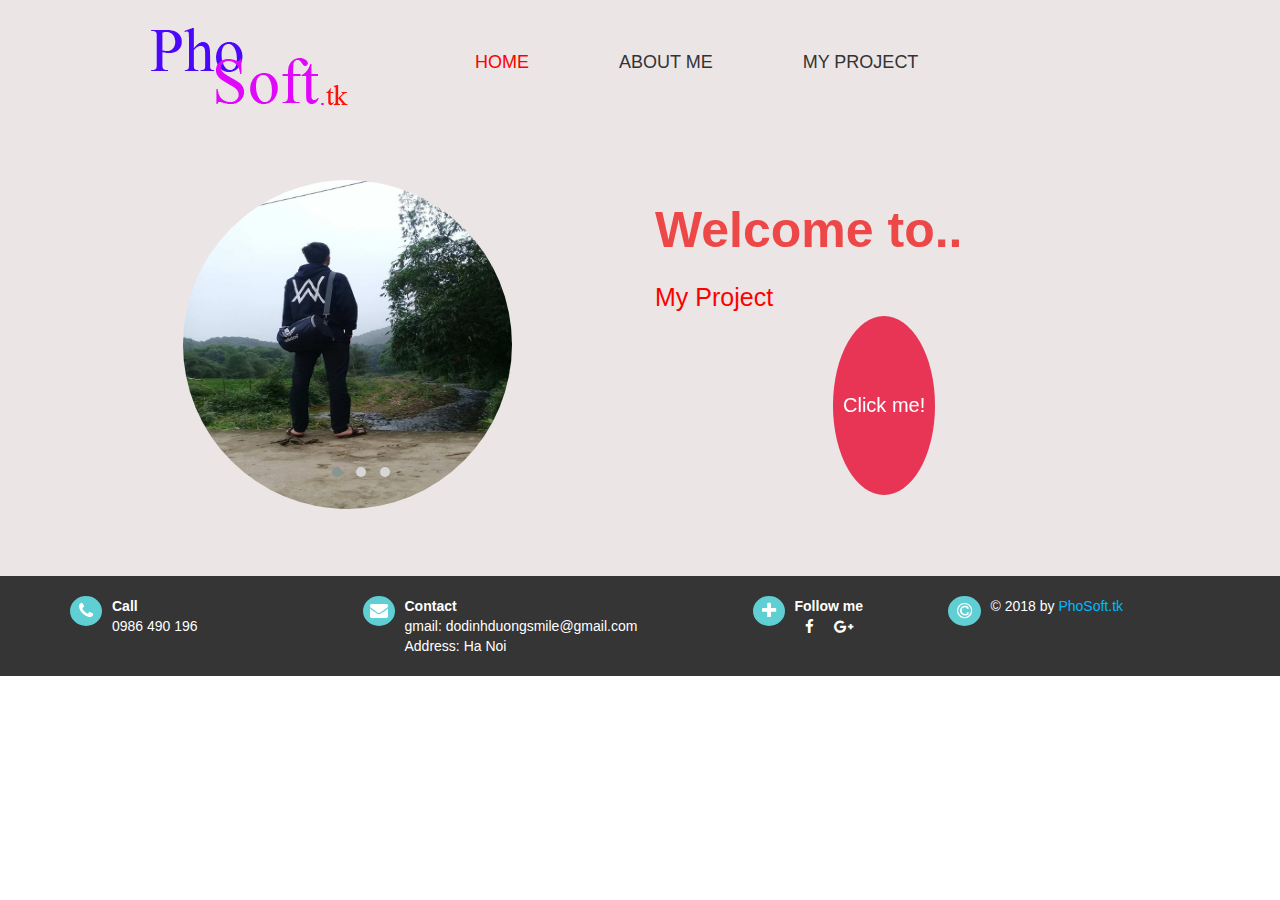
<file: index.html>
﻿ <!DOCTYPE html>
<html lang="vi">
	<head>
		<title>Portfolio</title>
		<meta charset="UTF-8">
		<meta name="viewport" content="width=device-width, initial-scale=1">
		<link rel="stylesheet" href="css/bootstrap.min.css"/>
		<link rel="stylesheet" href="css/font-awesan/css/font-awesome.min.css"/>
		<link rel="stylesheet" href="css/owl.carousel.min.css">
		<link rel="stylesheet" href="css/owl.theme.default.min.css">
		<link rel="stylesheet" href="css/animate.css"/>
		<link rel="stylesheet" href="style.css"/>	
	</head>
	<body>
		<div class="wrapper">
			<div class="container">
				<div class="main_content">
					<div class="main_top">
						<div class="row">
							<div class="col-md-4 col-sm-4 col-xs-4 wr-logo">
								<a class="logo" href="index.html" title=""><img src="img/logo.png" alt="logo"/></a>
							</div>
							<div class="col-md-8 col-sm-8 col-xs-8 wr-menu">
								<ul class="menu clearfix">
									<li class="active"><a data-toggle="tab" href="#home" title="Home">home</a></li>
									<li><a data-toggle="tab" href="#aboutme" title="about me" >about me</a></li>
									<li><a href="htmlcss.html" title="contact" >my project</a></li>
								</ul>
							</div>
						</div>
					</div>
					<div class="main">
						<div class="tab-content sertab">
							<div id="home" class="tab-pane fade in active">
								<div class="row">
									<div class="col-md-6 col-sm-6 col-xs-6 profile ">
										<div class="owl-carousel owl-theme carousel1">
											<div class="item">
												<a href="#" title=""><img src="img/doduong.jpg" alt="Logo" class="img-responsive img-circle" /></a>
											</div>
											<div class="item">
												<a href="#" title=""><img src="img/doduong1.jpg" alt="Logo" class="img-responsive img-circle" /></a>
											</div>
											<div class="item">
												<a href="#" title=""><img src="img/doduong2.jpg" alt="Logo" class="img-responsive img-circle" /></a>
											</div>
										</div>
									</div>
									<div class="col-md-6 col-sm-6 col-xs-6 my-word">
										<h1>Welcome to..</h1>
										<span><a href="">My Project</a></span>
										<div class="first wow zoomIn" data-wow-delay="0.5s">
											<a class="hvr-radial-out wow fadeInDown" href="htmlcss.html" title="">Click me!</a>
										</div>
									</div>
								</div>								
							</div>
							<div id="aboutme" class="tab-pane fade wr">
								<div class="row">
									<div class="col-md-5 col-sm-5 col-xs-12 profile wow pulse"  >
										<a href="#" title=""><img src="img/doduong.jpg" alt="Logo" class="img-responsive img-circle" /></a>
									</div>
									<div class="col-md-7 col-sm-7 col-xs-12 my-word">
										<h2>About Me</h2>
										<ul class="aboutme1">
											<div class="row">
												<div class="col-md-6 col-sm-6 col-xs-12">
													<li class="wow zoomIn hvr-shutter-out-horizontal" data-wow-delay="0.5s">Name: Do Dinh Duong</li>
													<li class="wow zoomIn hvr-shutter-out-horizontal" data-wow-delay="0.5s">Address: Hiep Thuan - Phuc Tho - Ha Noi</li>
													<li class="wow zoomIn hvr-shutter-out-horizontal" data-wow-delay="0.5s">Tel: 0986.490.196</li>
													<li class="wow zoomIn hvr-shutter-out-horizontal" data-wow-delay="0.5s">Birthday: 21 - 05 - 1997</li>
												</div>
												<div class="col-md-6 col-sm-6 col-xs-12">
													<li class="wow zoomIn hvr-shutter-out-horizontal" data-wow-delay="0.5s">Tên: Đỗ Đình Dương</li>
													<li class="wow zoomIn hvr-shutter-out-horizontal" data-wow-delay="0.5s">Địa chỉ: Hiệp Thuận - Phúc THọ - Hà Nội</li>
													<li class="wow zoomIn hvr-shutter-out-horizontal" data-wow-delay="0.5s">SĐT: 0986.490.196</li>
													<li class="wow zoomIn hvr-shutter-out-horizontal" data-wow-delay="0.5s">Ngày sinh: 21 - 05 - 1997</li>
												</div>
											</div>
										</ul>
									</div>
								</div>								
							</div>
							<div id="contact" class="tab-pane fade">
								<div class="row">
									<div class="col-md-3 col-sm-3 col-xs-12 profile wow pulse"  >
										<a href="#" title=""><img src="img/doduong.jpg" alt="Logo" class="img-responsive img-circle" /></a>
									</div>
									<div class="col-md-9 col-sm-9 col-xs-12 my-word">
										<h2>Project</h2>
										<ul class="aboutme1">
											<div class="row">
												<div class="col-md-4 col-sm-4 col-xs-12">
													<h3>HTML, CSS, BOOTSTRAP</h3>
													<li class="wow zoomIn hvr-shutter-out-horizontal" data-wow-delay="0.5s">Project1</li>
													<li class="wow zoomIn hvr-shutter-out-horizontal" data-wow-delay="0.5s">Project1</li>
													<li class="wow zoomIn hvr-shutter-out-horizontal" data-wow-delay="0.5s">Project1</li>
													<li class="wow zoomIn hvr-shutter-out-horizontal" data-wow-delay="0.5s">Project1</li>
												</div>
												<div class="col-md-4 col-sm-4 col-xs-12">
													<h3>WordPree</h3>
													<li class="wow zoomIn hvr-shutter-out-horizontal" data-wow-delay="0.5s">Project1</li>
													<li class="wow zoomIn hvr-shutter-out-horizontal" data-wow-delay="0.5s">Project1</li>
													<li class="wow zoomIn hvr-shutter-out-horizontal" data-wow-delay="0.5s">Project1</li>
													<li class="wow zoomIn hvr-shutter-out-horizontal" data-wow-delay="0.5s">Project1</li>
												</div>
												<div class="col-md-4 col-sm-4 col-xs-12">
													<h3>PHP</h3>
													<li class="wow zoomIn hvr-shutter-out-horizontal" data-wow-delay="0.5s">Project1</li>
													<li class="wow zoomIn hvr-shutter-out-horizontal" data-wow-delay="0.5s">Project1</li>
													<li class="wow zoomIn hvr-shutter-out-horizontal" data-wow-delay="0.5s">Project1</li>
													<li class="wow zoomIn hvr-shutter-out-horizontal" data-wow-delay="0.5s">Project1</li>
												</div>
											</div>
										</ul>
									</div>
								</div>								
							</div>
						</div>
					</div>
				</div>
			</div>
		</div>
		<div class="footer">
			<div class="container">
				<div class="row">
					<div class="col-md-3 col-sm-3 col-xs-6 ft-col">
						<a href="tel:0986490196" title="Call"><i class="fa fa-phone nqt-icon hvr-buzz-out" aria-hidden="true"></i>
						<div class="ft-text"></a>
							<p class="ft-heading">Call</p>
							<p>0986 490 196</p>
						</div>
					</div>
					<div class="col-md-4 col-sm-4 col-xs-6 ft-col">
						<a href="" title="Contact"><i class="fa fa-envelope nqt-icon hvr-buzz-out" aria-hidden="true"></i></a>
						<div class="ft-text">
							<p class="ft-heading">Contact</p>
							<p>gmail: dodinhduongsmile@gmail.com</p>
							<p>Address: Ha Noi</p>
						</div>
					</div>
					<div class="col-md-2 col-sm-2 col-xs-6 ft-col">
						<a href="" title="Follow me"><i class="fa fa-plus nqt-icon hvr-buzz-out" aria-hidden="true"></i></a>
						<div class="ft-text">
							<p class="ft-heading">Follow me</p>
							<ul class="follow-me">
								<li><a href="https://www.facebook.com/bacthay.soitien" title="" target="_blank"><i class="fa fa-facebook" aria-hidden="true"></i></a></li>
								<li><a href="/" title="" target="_blank"><i class="fa fa-google-plus" aria-hidden="true"></i></a></li>
							</ul>
						</div>
					</div>
					<div class="col-md-3 col-sm-3 col-xs-6 ft-col">
						<a href="" title=""><i class="fa fa-copyright nqt-icon hvr-buzz-out" aria-hidden="true"></i></a>
						<div class="ft-text">
							<p>© 2018 by <a class="coppyright" href="#" title="/" >PhoSoft.tk</a></p>
						</div>
					</div>
				</div>
			</div>
		</div>
		
		<script type="text/javascript" src="js/jquery-1.11.3.min.js"></script>
		<script type="text/javascript" src="js/bootstrap.min.js"></script>	
		<script src="js/owl.carousel.min.js"></script>
		<script type="text/javascript" src="js/wow.min.js"></script>
		<script type="text/javascript">
			new WOW().init();
		</script>
		<script>
				$(document).ready(function(){
					$('.carousel1').owlCarousel({
						loop:true,
						margin:30,
						autoplay: false,
						autoplayTimeout:2000,
						nav:false,
						dots: true,
						//navText: ['<span class="glyphicon glyphicon-menu-left"></span>','<span class="glyphicon glyphicon-menu-right" ></span>'],
						responsive:{
							0:{
								items:1
							},
							800:{
								items:1
							},
							1000:{
								items:1
							}
						}
					})
					});
		</script>
	</body>
</html>
</file>
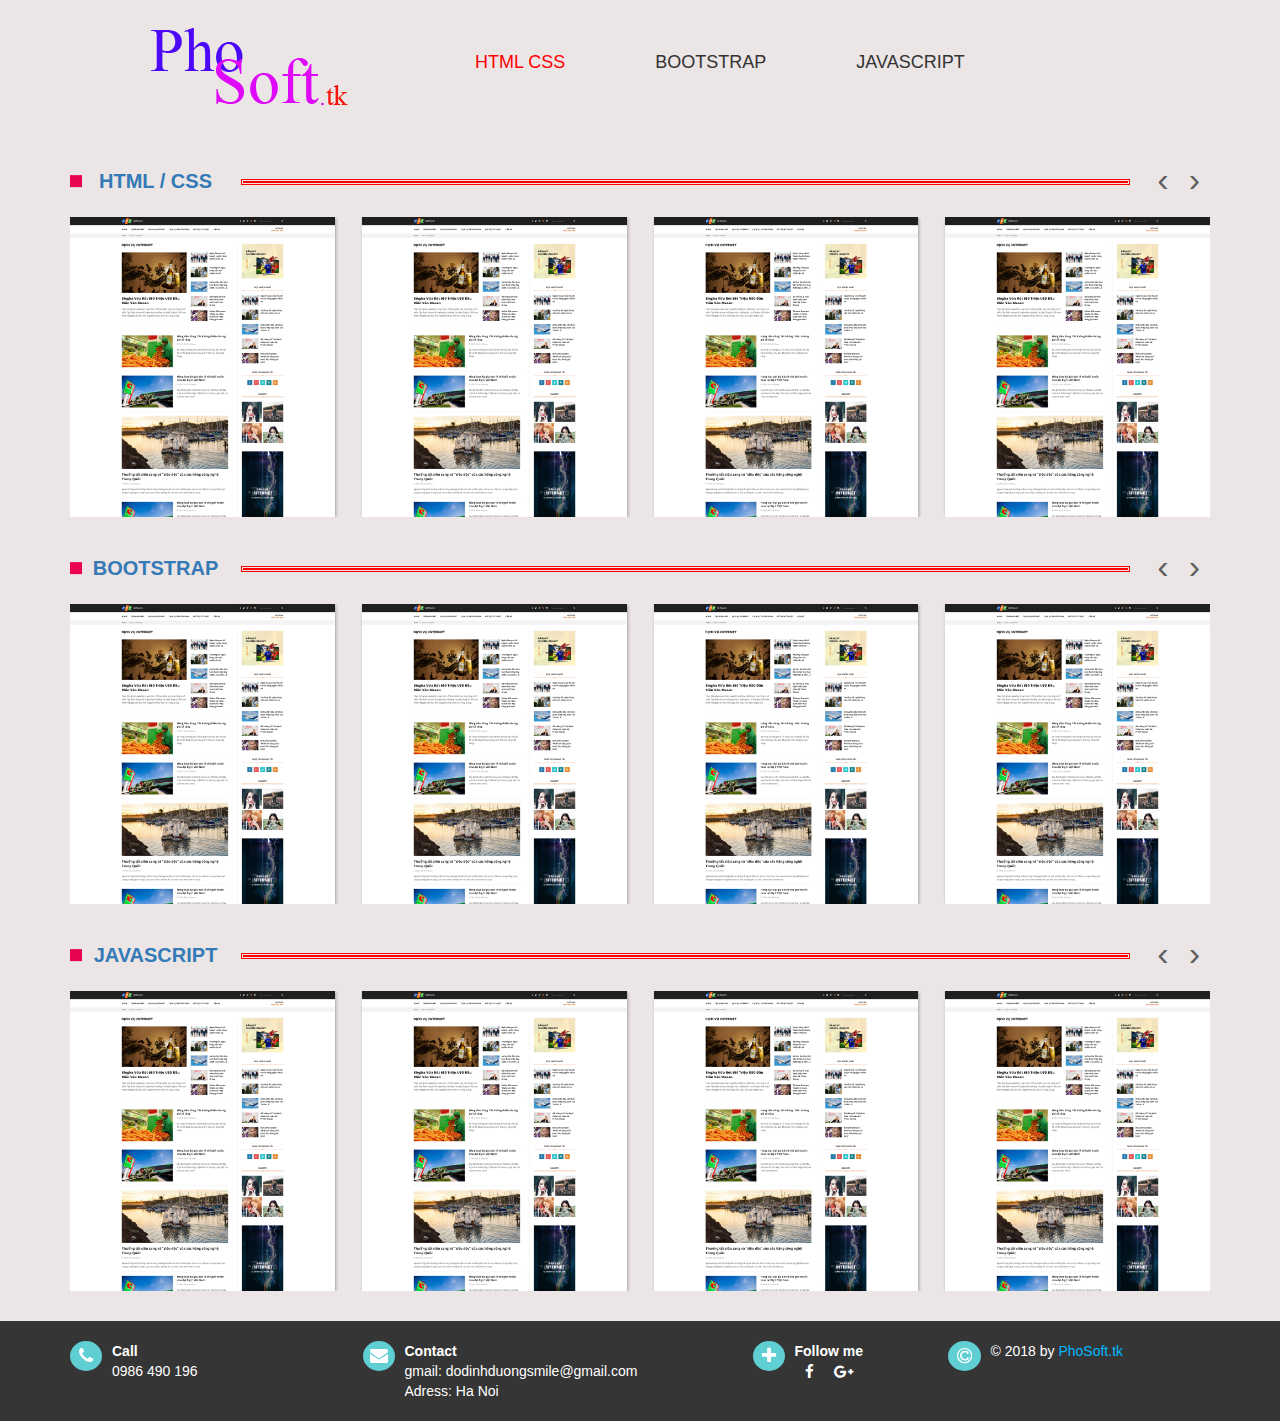
<file: htmlcss.html>
<!DOCTYPE html>
<html lang="vi">
	<head>
		<title>Portfolio</title>
		<meta charset="UTF-8">
		<meta name="viewport" content="width=device-width, initial-scale=1">
		<link rel="stylesheet" href="css/bootstrap.min.css"/>
		<link rel="stylesheet" href="css/font-awesan/css/font-awesome.min.css"/>
		<link rel="stylesheet" href="css/owl.carousel.min.css">
		<link rel="stylesheet" href="css/owl.theme.default.min.css">
		<link rel="stylesheet" href="css/animate.css"/>
		<link rel="stylesheet" href="style.css"/>	
	</head>
	<body>
		<div class="wrapper">
			<div class="wrapper1">
				<div class="container">
					<div class="row">
						<div class="col-md-4 col-sm-4 col-xs-4 wr-logo">
							<a class="logo " href="index.html" title="trang chủ"><img src="img/logo.png" alt="logo" class="zoomOut animated"/></a>
						</div>
						<div class="col-md-8 col-sm-8 col-xs-8 wr-menu">
							<ul class="menu clearfix">
								<li class=""><a class="active" href="#htmlcss" title="HTML CSS">html css</a></li>
								<li><a href="#bootstrap" title="BOOTSTRAP" >bootstrap</a></li>
								<li><a href="#javascript" title="JAVASCRIPT" >javascript</a></li>
							</ul>
						</div>
					</div>
				</div>
			</div>
			<div class="wrapper2" id="htmlcss">
				<div class="container">
					<div class="contenthtml">
						<div class="contenthtml-title">
							<h4><a href="">HTML / CSS</a></h4>
							<div class="underline"></div>
						</div>
						<div class="owl-carousel owl-theme carousel2">
							<div class="item btn11">
								<img src="img/psd.jpg" alt="AA">
								<div class="ovrly"></div>
								<div class="buttons">
									<h5>PSD 1</h5>
									<a href="#" class="fa fa-link"></a>
								</div>
							</div>
							<div class="item btn11">
								<img src="img/psd.jpg" alt="AA">
								<div class="ovrly"></div>
								<div class="buttons">
									<h5>PSD 1</h5>
									<a href="#" class="fa fa-link"></a>
								</div>
							</div>
							<div class="item btn11">
								<img src="img/psd.jpg" alt="AA">
								<div class="ovrly"></div>
								<div class="buttons">
									<h5>PSD 1</h5>
									<a href="#" class="fa fa-link"></a>
								</div>
							</div>
							<div class="item btn11">
								<img src="img/psd.jpg" alt="AA">
								<div class="ovrly"></div>
								<div class="buttons">
									<h5>PSD 1</h5>
									<a href="#" class="fa fa-link"></a>
								</div>
							</div>
						</div>
					</div>
				</div>
			</div>
			<div class="wrapper3" id="bootstrap">
				<div class="container">
					<div class="bootstrap1">
						<div class="bootstrap2">
							<h4><a href="">BOOTSTRAP</a></h4>
							<div class="underline"></div>
						</div>
						<div class="owl-carousel owl-theme carousel2">
							<div class="item btn11">
								<img src="img/psd.jpg" alt="AA">
								<div class="ovrly"></div>
								<div class="buttons">
									<h5>PSD 1</h5>
									<a href="#" class="fa fa-link"></a>
								</div>
							</div>
							<div class="item btn11">
								<img src="img/psd.jpg" alt="AA">
								<div class="ovrly"></div>
								<div class="buttons">
									<h5>PSD 1</h5>
									<a href="#" class="fa fa-link"></a>
								</div>
							</div>
							<div class="item btn11">
								<img src="img/psd.jpg" alt="AA">
								<div class="ovrly"></div>
								<div class="buttons">
									<h5>PSD 1</h5>
									<a href="#" class="fa fa-link"></a>
								</div>
							</div>
							<div class="item btn11">
								<img src="img/psd.jpg" alt="AA">
								<div class="ovrly"></div>
								<div class="buttons">
									<h5>PSD 1</h5>
									<a href="#" class="fa fa-link"></a>
								</div>
							</div>
						</div>
					</div>
				</div>
			</div>
			<div class="wrapper4" id="javascript">
				<div class="container">
					<div class="bootstrap1">
						<div class="bootstrap2">
							<h4><a href="">JAVASCRIPT</a></h4>
							<div class="underline"></div>
						</div>
						<div class="owl-carousel owl-theme carousel2">
							<div class="item btn11">
								<img src="img/psd.jpg" alt="AA">
								<div class="ovrly"></div>
								<div class="buttons">
									<h5>PSD 1</h5>
									<a href="#" class="fa fa-link"></a>
								</div>
							</div>
							<div class="item btn11">
								<img src="img/psd.jpg" alt="AA">
								<div class="ovrly"></div>
								<div class="buttons">
									<h5>PSD 1</h5>
									<a href="#" class="fa fa-link"></a>
								</div>
							</div>
							<div class="item btn11">
								<img src="img/psd.jpg" alt="AA">
								<div class="ovrly"></div>
								<div class="buttons">
									<h5>PSD 1</h5>
									<a href="#" class="fa fa-link"></a>
								</div>
							</div>
							<div class="item btn11">
								<img src="img/psd.jpg" alt="AA">
								<div class="ovrly"></div>
								<div class="buttons">
									<h5>PSD 1</h5>
									<a href="#" class="fa fa-link"></a>
								</div>
							</div>
						</div>
					</div>
				</div>
			</div>
		</div>
		<!--end wrapper-->
		<div class="footer">
			<div class="container">
				<div class="row">
					<div class="col-md-3 col-sm-3 col-xs-6 ft-col">
						<a href="tel:0986490196" title="Call"><i class="fa fa-phone nqt-icon hvr-buzz-out" aria-hidden="true"></i>
						<div class="ft-text"></a>
							<p class="ft-heading">Call</p>
							<p>0986 490 196</p>
						</div>
					</div>
					<div class="col-md-4 col-sm-4 col-xs-6 ft-col">
						<a href="" title="Contact"><i class="fa fa-envelope nqt-icon hvr-buzz-out" aria-hidden="true"></i></a>
						<div class="ft-text">
							<p class="ft-heading">Contact</p>
							<p>gmail: dodinhduongsmile@gmail.com</p>
							<p>Adress: Ha Noi</p>
						</div>
					</div>
					<div class="col-md-2 col-sm-2 col-xs-6 ft-col">
						<a href="" title="Follow me"><i class="fa fa-plus nqt-icon hvr-buzz-out" aria-hidden="true"></i></a>
						<div class="ft-text">
							<p class="ft-heading">Follow me</p>
							<ul class="follow-me">
								<li><a href="https://www.facebook.com/bacthay.soitien" title="" target="_blank"><i class="fa fa-facebook" aria-hidden="true"></i></a></li>
								<li><a href="/" title="" target="_blank"><i class="fa fa-google-plus" aria-hidden="true"></i></a></li>
							</ul>
						</div>
					</div>
					<div class="col-md-3 col-sm-3 col-xs-6 ft-col">
						<a href="" title=""><i class="fa fa-copyright nqt-icon hvr-buzz-out" aria-hidden="true"></i></a>
						<div class="ft-text">
							<p>© 2018 by <a class="coppyright" href="http://phosoft.tk/index.html" title="/" >PhoSoft.tk</a></p>
						</div>
					</div>
				</div>
			</div>
		</div>
		<!--end footer-->
				<!--to top-->
		<div class="totop" style="display: none;">
            <a href="#"><i class="fa fa-chevron-up"></i></a>
        </div>
		
		<script type="text/javascript" src="js/jquery-1.11.3.min.js"></script>
		<script type="text/javascript" src="js/bootstrap.min.js"></script>	
		<script src="js/owl.carousel.min.js"></script>
		<script type="text/javascript" src="js/wow.min.js"></script>
		<script src="js/index.js"></script>
		<script type="text/javascript">
			new WOW().init();
		</script>
		<script>
				$(document).ready(function(){
					$('.carousel2').owlCarousel({
						loop:true,
						margin:27,
						autoplay: false,
						autoplayTimeout:2000,
						nav:true,
						dots: false,
						//navText: ['<span class="glyphicon glyphicon-menu-left"></span>','<span class="glyphicon glyphicon-menu-right" ></span>'],
						responsive:{
							0:{
								items:2
							},
							766:{
								items:4
							},
							1000:{
								items:4
							}
						}
					})
					});
		</script>
	</body>
</html>
</file>
<file: style.css>
*{
	 margin: 0;
	 padding: 0;
	 font-family: Verdana, sans-serif;
 }
h1,h2,h3,h4,h5,h6,p,ul,li{
	margin:0;
	padding:0;
}
a{
	 text-decoration:none;
 }
a:hover{
	 text-decoration:none;
 }
a:focus{
	 text-decoration:none;
 }
li{
	 list-style:none;
 }
 img{
	 display:block;
	 max-width:100%;
	 height:auto;
 }
 /*top main*/
.logo img {
    margin: 0px auto;
}
.wrapper {
    background-color: #ebe5e5;
    color: #606060;
	padding: 10px 0;
}
.wrapper2 {
    padding: 20px 0 0 0;
}
.menu li:first-child{
	padding-left: 0;
}
.menu li {
    float: left;
    font-size: 18px;
    text-transform: uppercase;
	padding: 0 30px;
}
.menu li a{
	color:#333;
	padding: 40px 15px;
	display: inline-block;
	font-family: Verdana, sans-serif;
}
.menu li a:hover,.my-word span a:hover{
	color: #1426EA;
}
.active{
    color: #f00 !important;
}
.active>a{
    color: #f00 !important;
}
/*main*/
.main {
    padding: 50px 0;
}
.my-projects {
    margin: 15px 0;
}
.carousel1 .owl-dots {
    position: absolute;
    bottom: 8%;
    right: 41%;
}
.profile {
    text-align: center;
}
.profile a {
    display: inline-block;
}
.profile img {
	display: inline-block;
    height: 329px;
    width: 329px !important;   
}
.my-word h1 {
    font-size: 50px;
    font-weight: bold;
	margin: 0;
	color: #ed4747;
	line-height: 100px;
}
.my-word h2 {
    font-size: 34px;
    font-weight: bold;
    color: #c64747;
}
.aboutme1 li {
    margin: 10px auto;
    color: #000;
	font-size: 18px;
}
.my-word span a {
    display: inline-block;
    font-size: 25px;
    font-weight: normal;
	color:#f00;
}
.my-projects {
	display:inline-block;
}
.my-projects li {
    float: left;
    padding: 10px 15px;
}
.first a {
	padding: 75px 10px;
    background-color: #e83555;
    display: inline-block;
    border-radius: 50%;
    color: #fff;
    font-size: 20px;
}
.first{
	width: 200px;
    height: 200px;
	margin: 0 auto;
    border-radius: 50%;
    position: relative;
    animation-name: pho;
    animation-duration: 1s;
	animation-iteration-count:infinite;
	animation-direction: alternate;
	animation-fill-mode: backwards;
	animation-play-state: running; 
}
@keyframes pho {
  from {
    top: 0;
  }

  to {
    top: -50px; 
  }
}
.second a {
    padding: 45px 11px;
    background-color: #62cfd4;
    display: inline-block;
    border-radius: 50%;
    color: #fff;
    font-size: 20px;
}
.third a {
    padding: 45px 45px;
    background-color: #d1c825;
    display: inline-block;
    border-radius: 50%;
    color: #fff;
    font-size: 20px;
}
/*footer*/
.footer {
    background-color: rgba(3, 3, 3, 0.8);
    padding: 20px 0;
}
.nqt-icon {
    float: left;
    color: #fff;
    background-color: #5fcfd3;
    border-radius: 50%;
    font-size: 18px;
    margin-right: 10px;
}
.nqt-icon:hover {
    box-shadow: 0 0 7px 3px #2098D1;
}
.fa-phone {
    padding: 6px 9px;
}
.fa-envelope {
    padding: 6px 7px;
}
.fa-plus {
    padding: 6px 9px;
}
.fa-copyright {
    padding: 6px 9px;
}
.ft-text {
    display: inline-block;
}
.ft-heading {
    font-weight: bold;
}
.ft-text p {
    color: #fff;
}
.ft-text li {
    float: left;
    padding: 0 10px;
    font-size: 15px;
}
.ft-text li .fa {
    color: #fff;
}
.coppyright {
    color: #00b9ff;
}
/* Radial Out */
.hvr-radial-out {
  display: inline-block;
  vertical-align: middle;
  -webkit-transform: perspective(1px) translateZ(0);
  transform: perspective(1px) translateZ(0);
  box-shadow: 0 0 1px transparent;
  position: relative;
  overflow: hidden;
  background: #e1e1e1;
  -webkit-transition-property: color;
  transition-property: color;
  -webkit-transition-duration: 0.8s;
  transition-duration: 0.8s;
}
.hvr-radial-out:before {
  content: "";
  position: absolute;
  z-index: -1;
  top: 0;
  left: 0;
  right: 0;
  bottom: 0;
  background: #2098D1;
  border-radius: 100%;
  -webkit-transform: scale(0);
  transform: scale(0);
  -webkit-transition-property: transform;
  transition-property: transform;
  -webkit-transition-duration: 0.8s;
  transition-duration: 0.8s;
  -webkit-transition-timing-function: ease-out;
  transition-timing-function: ease-out;
}
.hvr-radial-out:hover,
.hvr-radial-out:focus,
.hvr-radial-out:active {
  color: white;
}
.hvr-radial-out:hover:before,
.hvr-radial-out:focus:before,
.hvr-radial-out:active:before {
  -webkit-transform: scale(2);
  transform: scale(2);
}
/* Buzz Out */
@-webkit-keyframes hvr-buzz-out {
  10% {
    -webkit-transform: translateX(3px) rotate(2deg);
    transform: translateX(3px) rotate(2deg);
  }
  20% {
    -webkit-transform: translateX(-3px) rotate(-2deg);
    transform: translateX(-3px) rotate(-2deg);
  }
  30% {
    -webkit-transform: translateX(3px) rotate(2deg);
    transform: translateX(3px) rotate(2deg);
  }
  40% {
    -webkit-transform: translateX(-3px) rotate(-2deg);
    transform: translateX(-3px) rotate(-2deg);
  }
  50% {
    -webkit-transform: translateX(2px) rotate(1deg);
    transform: translateX(2px) rotate(1deg);
  }
  60% {
    -webkit-transform: translateX(-2px) rotate(-1deg);
    transform: translateX(-2px) rotate(-1deg);
  }
  70% {
    -webkit-transform: translateX(2px) rotate(1deg);
    transform: translateX(2px) rotate(1deg);
  }
  80% {
    -webkit-transform: translateX(-2px) rotate(-1deg);
    transform: translateX(-2px) rotate(-1deg);
  }
  90% {
    -webkit-transform: translateX(1px) rotate(0);
    transform: translateX(1px) rotate(0);
  }
  100% {
    -webkit-transform: translateX(-1px) rotate(0);
    transform: translateX(-1px) rotate(0);
  }
}
@keyframes hvr-buzz-out {
  10% {
    -webkit-transform: translateX(3px) rotate(2deg);
    transform: translateX(3px) rotate(2deg);
  }
  20% {
    -webkit-transform: translateX(-3px) rotate(-2deg);
    transform: translateX(-3px) rotate(-2deg);
  }
  30% {
    -webkit-transform: translateX(3px) rotate(2deg);
    transform: translateX(3px) rotate(2deg);
  }
  40% {
    -webkit-transform: translateX(-3px) rotate(-2deg);
    transform: translateX(-3px) rotate(-2deg);
  }
  50% {
    -webkit-transform: translateX(2px) rotate(1deg);
    transform: translateX(2px) rotate(1deg);
  }
  60% {
    -webkit-transform: translateX(-2px) rotate(-1deg);
    transform: translateX(-2px) rotate(-1deg);
  }
  70% {
    -webkit-transform: translateX(2px) rotate(1deg);
    transform: translateX(2px) rotate(1deg);
  }
  80% {
    -webkit-transform: translateX(-2px) rotate(-1deg);
    transform: translateX(-2px) rotate(-1deg);
  }
  90% {
    -webkit-transform: translateX(1px) rotate(0);
    transform: translateX(1px) rotate(0);
  }
  100% {
    -webkit-transform: translateX(-1px) rotate(0);
    transform: translateX(-1px) rotate(0);
  }
}
.hvr-buzz-out {
  display: inline-block;
  vertical-align: middle;
  -webkit-transform: perspective(1px) translateZ(0);
  transform: perspective(1px) translateZ(0);
  box-shadow: 0 0 1px transparent;
}
.hvr-buzz-out:hover, .hvr-buzz-out:focus, .hvr-buzz-out:active {
  -webkit-animation-name: hvr-buzz-out;
  animation-name: hvr-buzz-out;
  -webkit-animation-duration: 0.75s;
  animation-duration: 0.75s;
  -webkit-animation-timing-function: linear;
  animation-timing-function: linear;
  -webkit-animation-iteration-count: 1;
  animation-iteration-count: 1;
}
/* Shutter Out Horizontal */
.hvr-shutter-out-horizontal {
  display: inline-block;
  vertical-align: middle;
  -webkit-transform: perspective(1px) translateZ(0);
  transform: perspective(1px) translateZ(0);
  box-shadow: 0 0 1px transparent;
  position: relative;
  background: #e1e1e1;
  -webkit-transition-property: color;
  transition-property: color;
  -webkit-transition-duration: 0.3s;
  transition-duration: 0.3s;
}
.hvr-shutter-out-horizontal:before {
  content: "";
  position: absolute;
  z-index: -1;
  top: 0;
  bottom: 0;
  left: 0;
  right: 0;
  background: #2098D1;
  -webkit-transform: scaleX(0);
  transform: scaleX(0);
  -webkit-transform-origin: 50%;
  transform-origin: 50%;
  -webkit-transition-property: transform;
  transition-property: transform;
  -webkit-transition-duration: 0.8s;
  transition-duration: 0.8s;
  -webkit-transition-timing-function: ease-out;
  transition-timing-function: ease-out;
}
.hvr-shutter-out-horizontal:hover, .hvr-shutter-out-horizontal:focus, .hvr-shutter-out-horizontal:active {
  color: white;
}
.hvr-shutter-out-horizontal:hover:before, .hvr-shutter-out-horizontal:focus:before, .hvr-shutter-out-horizontal:active:before {
  -webkit-transform: scaleX(1);
  transform: scaleX(1);
}
/*-----------*/
.list-pro li {
    font-size: 25px;
    margin: 10px 0px 10px 0px;
}
.list-pro li a {
    width: 100%;
    color: #8f8282;
	background-color: #e1e1e1;
	text-align: center;
}
.my-heading {
    font-size: 30px;
}
.profile img:hover{
    box-shadow: 0 0 12px -1px #2098D1;
    transform: scale(1.01);
}
.follow-me {
    display: inline-block;
}
.follow-me .fa:hover {
    color: #2098D1;
}
.contact {
    margin-top: 15px;
}
.contact li {
    font-size: 14px;
	padding-left: 15px;
	width: 100%;
}
/*html/css/bootstrap/javasript*/
.contenthtml,.bootstrap1 {
    text-align: center;
}
.contenthtml-title,.bootstrap2 {
    text-align: left;
	position: relative;
    display: inline-block;
    width: 100%;
    margin: 20px auto;
}
.contenthtml-title h4,.bootstrap2 h4 {
    display: inline-block;
    text-align: center;
    width: 15%;
    float: left;
    font-size: 20px;
    font-weight: bold;
}
.underline {
    width: 78%;
    height: 2px;
	border: 3px double #f00;
    display: inline-block;
    float: left;
    margin-top: 9px;
}
.carousel2 .owl-nav {
    position: absolute;
    top: -77px;
    right: 0;
}
.carousel2 .owl-nav button span {
    font-size: 34px;
	padding: 0 5px;
}
.owl-theme .owl-nav [class*="owl-"]:hover {
    background: #1de09b;
    color: #FFF;
    text-decoration: none;
    padding: 0 10px;
}
.btn11 {
    width: 100%;
	height:300px;
	float:left;
    overflow: hidden;
    position: relative;
    box-shadow: 1px 1px 3px 0 rgba(0, 0, 0, 0.3);
}
.btn11 img {
    width: 100%;
    position: relative;
}
.ovrly {
    background: rgba(27, 26, 26, 0.5);
    height: 100%;
    left: 0;
    position: absolute;
    top: 0;
    width: 100%;
    opacity: 0;
    transition: all 0.3s;
}
.btn11 .buttons {
    position: absolute;
    top: 50%;
    left: 50%;
    transform: translate(-50%, -50%);
	opacity:0;
}
.buttons h5 {
    font-size: 26px;
    color: #20d756;
    font-weight: bold;
}
.btn11 .buttons .fa {
    background: rgb(256, 256, 256);
    box-shadow: 0 0 1px rgba(0, 0, 0, 0.3);
    border-radius: 50%;
    display: inline-block;
    line-height: 40px;
    font-size: 16px;
    text-align: center;
    text-decoration: none;
    width: 40px;
    height: 40px;
    position: relative;
    transition: transform 0.3s;
    color: rgba(50, 50, 50, 0.9);
	transform: rotateZ(360deg) scale(0);
}
.btn11 .buttons .fa-link {
    transform-origin: 105% 50%;
}
.btn11:hover .buttons .fa {
    transform: rotateZ(0deg) scale(1);
}
.btn11:hover .ovrly {
    opacity: 1;
	scale:(1.5);
}
.btn11:hover .buttons {
    opacity: 1;
}
.btn11:hover img {
    transform: scale(1.5);
    transition: all 2s ease;
}
.bootstrap2 h4::before,.contenthtml-title h4::before {
    position: absolute;
    content: "";
    width: 12px;
    height: 12px;
    display: inline-block;
    background-color: #EA0253;
    left: 0;
    top: 49%;
    transform: translateY(-49%);
    z-index: 5;
}
.totop {
    width: 30px;
    height: 30px;
    border-radius: 15px;
    opacity: .3;
    position: fixed;
    bottom: 20px;
    right: 25px;
    color: #fff;
    cursor: pointer;
    background-color: #000;
    z-index: 1000;
    transition: opacity .5s, background-color .5s;
}
.totop i {
    font-size: 13px;
    position: absolute;
    left: 50%;
    top: 50%;
    opacity: 1;
    color: #fff;
    margin-top: -7px;
    margin-left: -6px;
    text-decoration: none;
}
/*responsive*/
@media only screen and (max-width: 1199px){
	.container{
		min-width:100%;
	}
}
@media only screen and (max-width: 991px) {
	.menu li {padding: 0 14px;}
	.ft-text {width: 100%;margin-top: 7px;}
	.underline {
    width: 73%;
}
.contenthtml-title h4, .bootstrap2 h4 {
    width: 19%;
}

}
@media only screen and (max-width: 767px) {
.contenthtml-title h4, .bootstrap2 h4 {
    width: 23%;
}
	.underline {
    width: 68%;
}
.ft-text {
    width: 69%;
    margin-top: 0px;
}
/**/
.main {
    padding: 35px 0;
}
.carousel1 .owl-dots {
    bottom: 8%;
    right: 36%;
}
.ft-col {
    text-align: center;
}
.my-word h1 {
    line-height: 56px;
}

}
@media only screen and (max-width: 480px) {
.wrapper2 {
    padding: 10px 0 0 0;
}
.menu li {
    padding: 0px;
    text-align: left;
}
.menu li a {
    padding: 20px 15px;
}
.wr-menu {
    width: 100%;
    float: right;
}
.wr-logo {
    width: 100%;
}
.underline {
    width: 50%;
}
.contenthtml-title h4, .bootstrap2 h4 {
    width: 36%;
}
.menu-scroll .menu li a {
    padding: 5px;
}
.menu.clearfix {
    justify-content: center;
    display: flex;
}
.menu-scroll{
	display:none;
}
.ft-col {
    width: 100%;
    display: block;
    text-align: center;
}
/**/
.main {
    padding: 30px 0;
}
.profile {
    display: table-cell;
    width: 100%;
}
.carousel1 .owl-dots {
    bottom: 8%;
    right: 40%;
}
.my-word {
    width: 100%;
    text-align: center;
    padding: 10px 0;
}
.main {
    padding: 10px 0;
}
.first a {
    padding: 70px 22px;
}
#aboutme .my-word {
    border: 3px double #0f0;
    margin: 13px auto 0;
}

}
@media only screen and (max-width: 414px) {
.menu li a {
    padding: 15px 8px;
}
.contenthtml-title h4, .bootstrap2 h4 {
    width: 44%;
    font-size: 20px;
}
.underline {
    width: 38%;
}
.menu li a {
    padding: 15px 8px;
    font-size: 16px;
}
	
}
@media only screen and (max-width: 375px) {
.logo img {
    width: 50%;
}
.contenthtml-title h4, .bootstrap2 h4 {
    width: 44%;
    font-size: 18px;
}
.carousel2 .owl-nav {
    position: absolute;
    top: -67px;
    right: 0px;
}
.carousel2 .owl-nav button span {
    font-size: 30px;
    padding: 0 3px;
}
.contenthtml-title, .bootstrap2 {
    margin: 15px auto;
}
.btn11 {
    height: 250px;
    box-shadow: 3px 2px 3px 0 rgba(0, 0, 0, 0.3);
}
.buttons h5 {
    font-size: 20px;
    color: #133be6;
    font-weight: bold;
}
/**/
.my-word h1 {
    line-height: 57px;
    font-size: 42px;
    color: hsla(106, 91.3%, 40.4%, 0.9);
}
.my-word {
    padding-bottom: 0;
}
.carousel1 a {
    width: 83%;
    height: auto;
}
}
@media only screen and (max-width: 360px){
	
}
@media only screen and (max-width: 320px) {
.logo img {
    width: 52%;
    height: 57px;
}
.menu li a {
    padding: 12px 6px;
    font-size: 14px;
}
.contenthtml-title h4, .bootstrap2 h4 {
    width: 48%;
    font-size: 16px;
}
.underline {
    width: 33%;
    margin-top: 6px;
}
.btn11 {
    height: 200px;
    box-shadow: 3px 2px 3px 0 rgba(0, 0, 0, 0.3);
}
/**/
.my-word h1 {
    line-height: 53px;
    font-size: 38px;
}
.my-word span a {
    font-size: 34px;
    color: #f00;
}

}


.carousel2 .owl-dots.disabled, .carousel2 .owl-nav.disabled{
	display:inline-block;
}
.menu-scroll{
	background: rgba(12, 12, 12, 0.5);
	position: sticky;
	right: 0;
	left: 0;
	z-index: 1030;
	top: 0;
	height: auto;
}
.menu-scroll .logo img {
    width: 42%;
    height: 75px;
}
.menu-scroll .menu li a {
    padding: 22px 15px;
    color: #fff;
}
/**/
</file>
